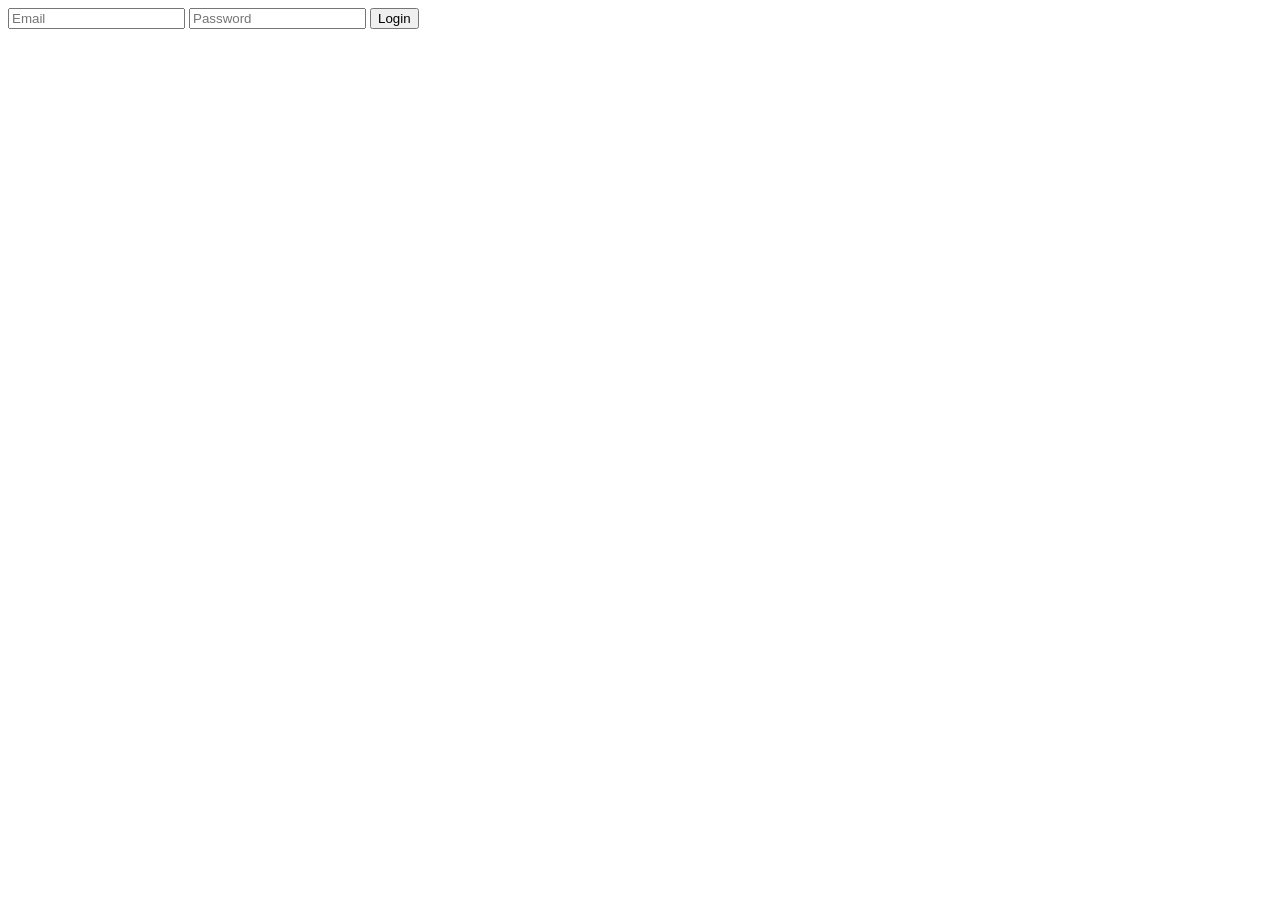
<file: GSMS/UI/login.html>
<html>
    <form action="/login" method="POST">
    <input type="email" name="email" class="form-control" placeholder="Email">
    <input type="password" name="password" class="form-control" placeholder="Password">
    <button type="submit">Login</button>
</form>
</html>
</file>
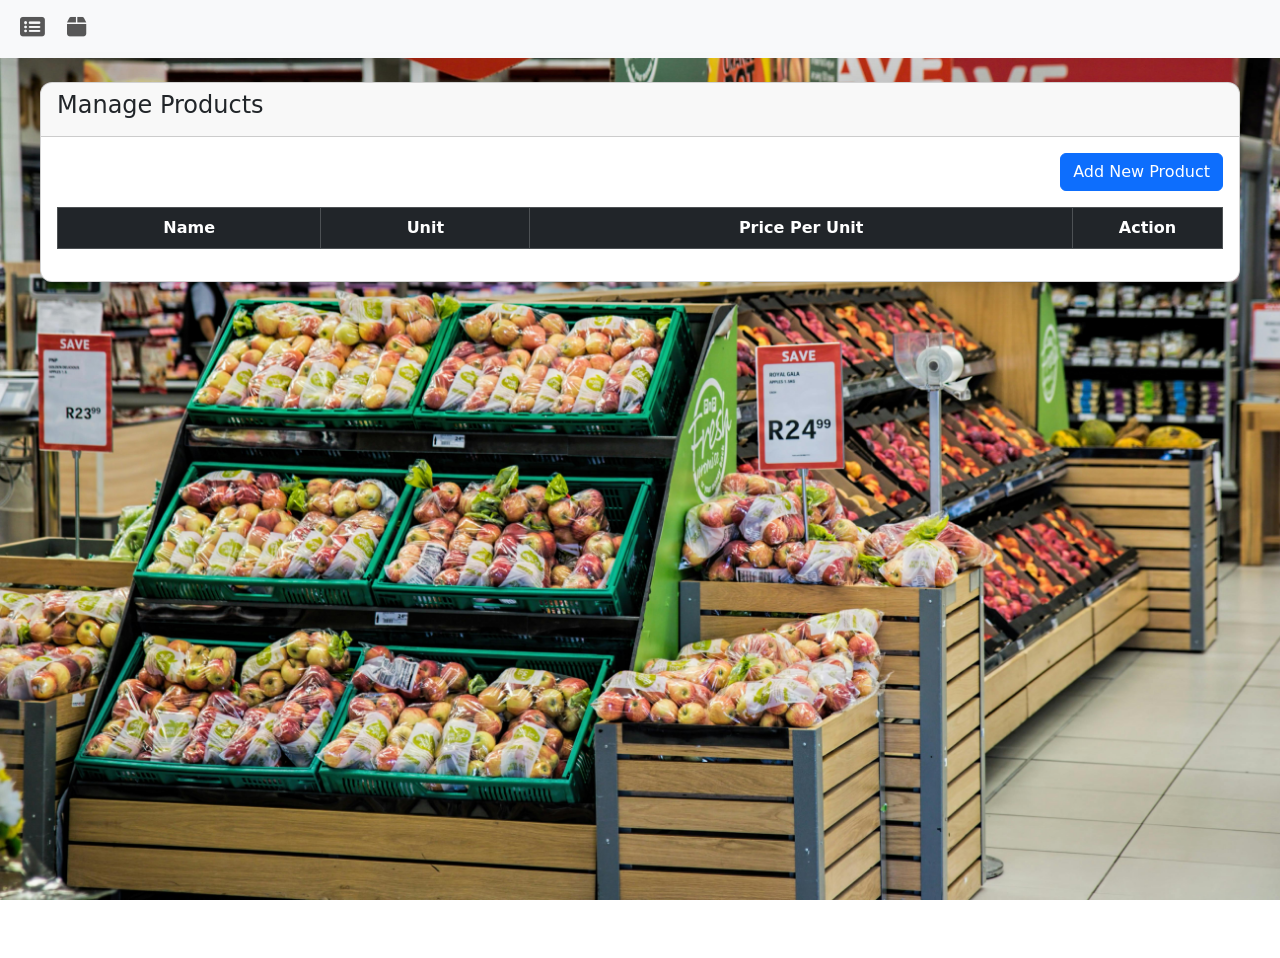
<file: GSMS/UI/manage-product.html>
<!DOCTYPE html>
<html>
<head>
    <title>GSMS</title>
    <meta charset="utf-8">
    <meta name="viewport" content="width=device-width, initial-scale=1.0, maximum-scale=1.0">
    <meta name="mobile-web-app-capable" content="yes">
    <meta name="csrf-token" content="{{ csrf_token() }}"/>

    <!-- Font Awesome -->
    <link rel="stylesheet" href="https://cdnjs.cloudflare.com/ajax/libs/font-awesome/6.5.1/css/all.min.css">

    <!-- Google Material Icons (optional) -->
    <link href="https://fonts.googleapis.com/icon?family=Material+Icons" rel="stylesheet">

    <!-- Bootstrap 5 -->
    <link rel="stylesheet" href="https://cdn.jsdelivr.net/npm/bootstrap@5.3.2/dist/css/bootstrap.min.css">
    <link rel="stylesheet" href="css/style.css">


    <style>
        body {
            background-image: url('Image/gsms.jpg');
            background-repeat: no-repeat;
            background-attachment: fixed;  
            background-size: cover;
        }
    </style>
</head>
<body>
    <nav class="navbar navbar-expand-lg navbar-light bg-light">
        <div class="container-fluid">

            <!-- Mobile Toggle -->
            <button class="navbar-toggler" type="button" data-bs-toggle="collapse" data-bs-target="#navbarNav">
                <span class="navbar-toggler-icon"></span>
            </button>

            <!-- Links -->
            <div class="collapse navbar-collapse" id="navbarNav">
                <ul class="navbar-nav me-auto">
                    <li class="nav-item">
                        <a class="nav-link" href="index.html">
                            <i class="fa fa-list-alt" title="Orders"></i>
                        </a>
                    </li>
                    <li class="nav-item">
                        <a class="nav-link" href="manage-product.html">
                            <i class="fa fa-box" title="Products"></i> 
                        </a>
                    </li>
                </ul>
            </div>
        </div>
    </nav>

<div class="d-flex justify-content-center align-items-start min-vh-100">
      <div class="card mx-auto mt-4 shadow-lg bg-white w-100" style="max-width: 1200px; border-radius: 12px;">
        <!--Card header-->
          <div class="card-header text-center text-dark">
            <h1 class="h4 text-start">Manage Products</h1>
          </div>
        <div class="d-grid gap-2 d-md-flex justify-content-md-end">
          <!--Add new product Button-->
        <button type="button" class="btn btn-primary me-3 mt-3" data-bs-toggle="modal" data-bs-target="#addProductModal">
          Add New Product
        </button>
      </div>
      <!--Card body-->
      <div class="card-body">
        <table class="table table-bordered table-striped text-center">
          <thead class="table-dark">
            <tr>
              <th>Name</th>
              <th>Unit</th>
              <th>Price Per Unit</th>
              <th style="width: 150px">Action</th>
            </tr>
          </thead>
          <tbody>


          </tbody>
        </table>
      </div>
    </div>
  </div>
</div>

<!--Product Modal-->
<div class="modal fade" id="addProductModal" tabindex="-1" data-bs-backdrop="static">
  <div class="modal-dialog">
    <div class="modal-content">
      <div class="modal-header">
        <!--Modal Title-->
        <h4 class="modal-title">Add New Product</h4>
      </div>
      <!--Modal Body-->
      <div class="modal-body">
        <form id="productForm">
          <!--Product Id-->
          <input type="hidden" name="id" id="id" value="0">
          <!--Name-->
            <div class="mb-3">
              <label for="Product-name" class="col-form-label">Name:</label>
              <input type="text" class="form-control" id="Product-name" name="name">
            </div>
            <!--Unit-->
            <div class="mb-3">
              <label for="uom" class="col-form-label">Unit:</label>
              <select type="text" class="form-select" id="uom" name="uoms"></select>
            </div>
            <!--Price Per Price-->
            <div class="mb-3">
              <label for="Price" class="col-form-label">Price Per Unit:</label>
              <input type="text" class="form-control" id="Price" name="price">
          </div>
        </form>
      </div>
<!--Modal footer-->
<div class="modal-footer">
  <button type="button" class="btn btn-secondary" data-bs-dismiss="modal">Close</button>
  <button type="button" class="btn btn-primary" id="saveProduct">Save</button>
</div>
</div>
  </div>
</div>
<script src="https://code.jquery.com/jquery-3.7.1.min.js"></script>
<script src="https://cdn.jsdelivr.net/npm/bootstrap@5.3.2/dist/js/bootstrap.bundle.min.js"></script>
<script src="js/common.js"></script>
<script src="js/manage-product.js"></script>
</body>
</html>
</file>
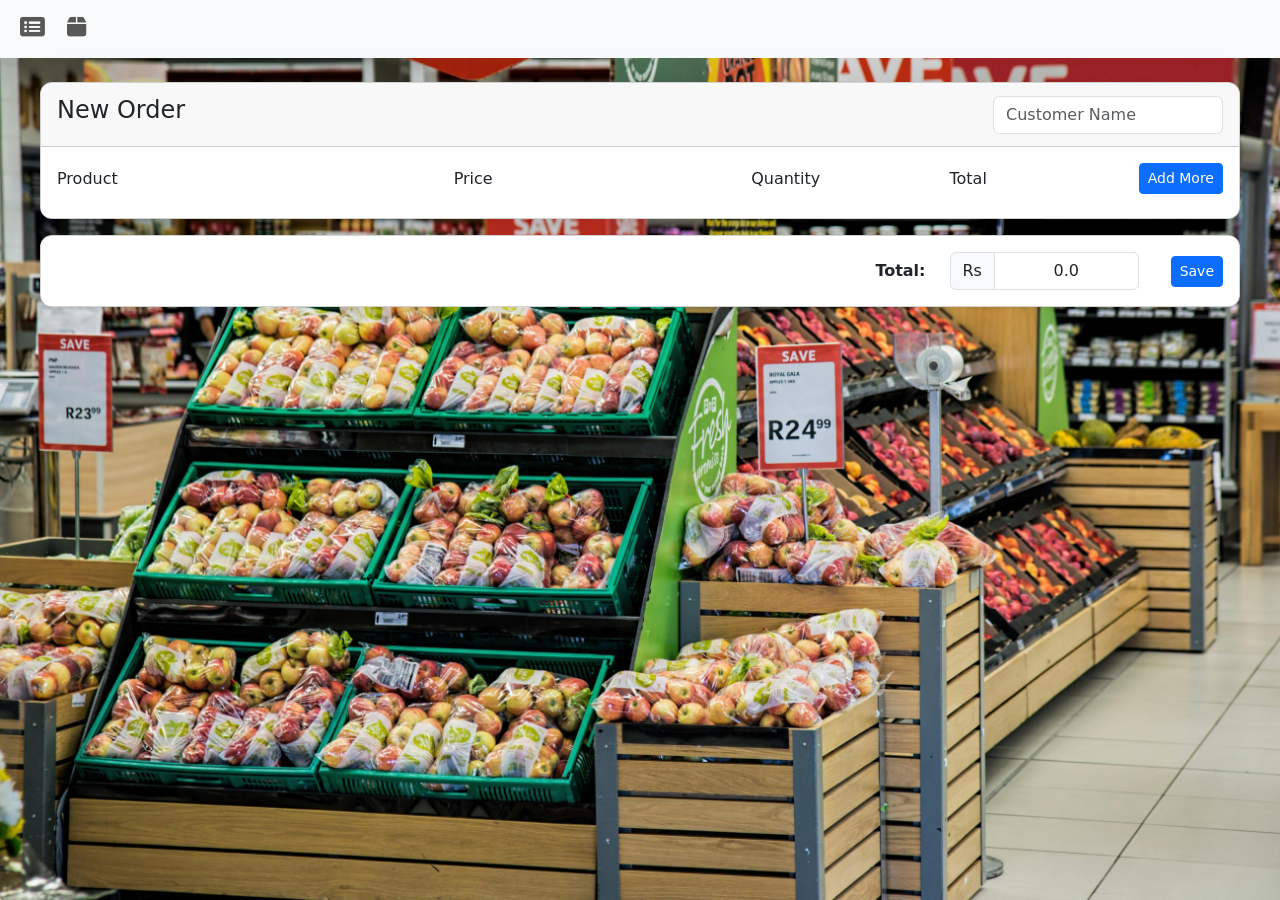
<file: GSMS/UI/order.html>
<!DOCTYPE html>
<html>
<head>
    <title>GSMS</title>
    <meta charset="utf-8">
    <meta name="viewport" content="width=device-width, initial-scale=1.0, maximum-scale=1.0">
    <meta name="mobile-web-app-capable" content="yes">
    <meta name="csrf-token" content="{{ csrf_token() }}"/>

    <!-- Font Awesome -->
    <link rel="stylesheet" href="https://cdnjs.cloudflare.com/ajax/libs/font-awesome/6.5.1/css/all.min.css">

    <!-- Google Material Icons (optional) -->
    <link href="https://fonts.googleapis.com/icon?family=Material+Icons" rel="stylesheet">

    <!-- Bootstrap 5 -->
    <link rel="stylesheet" href="https://cdn.jsdelivr.net/npm/bootstrap@5.3.2/dist/css/bootstrap.min.css">
    <link rel="stylesheet" href="css/style.css">


    <style>
        body {
            background-image: url('Image/gsms.jpg');
            background-repeat: no-repeat;
            background-attachment: fixed;  
            background-size: cover;
        }
    </style>
</head>
<body>
    <nav class="navbar navbar-expand-lg navbar-light bg-light">
        <div class="container-fluid">

            <!-- Mobile Toggle -->
            <button class="navbar-toggler" type="button" data-bs-toggle="collapse" data-bs-target="#navbarNav">
                <span class="navbar-toggler-icon"></span>
            </button>

            <!-- Links -->
            <div class="collapse navbar-collapse" id="navbarNav">
                <ul class="navbar-nav me-auto">
                    <li class="nav-item">
                        <a class="nav-link" href="index.html">
                            <i class="fa fa-list-alt" title="Orders"></i>
                        </a>
                    </li>
                    <li class="nav-item">
                        <a class="nav-link" href="manage-product.html">
                            <i class="fa fa-box" title="Products"></i> 
                        </a>
                    </li>
                </ul>
            </div>
        </div>
    </nav>

<form>
    <!-- First Card (Order Header + Labels) -->
<div class="d-flex justify-content-center align-items-start">
  <div class="card mx-auto mt-4 shadow-lg bg-white w-100"
       style="max-width: 1200px; border-radius: 12px;">

    <!-- Card Header -->

      <div class="card-header text-dark">
        <h1 class="h4 text-start new-order">
          New Order
          
          <!--Customer Name Input-->
            <input name="customerName" id="customerName" type="text" placeholder="Customer Name"
                  class="form-control d-inline-block ms-2 mb-1"
                  style="max-width:230px; float: right;">
        </h1>
      </div>

      <!-- Card Body -->
      <div class="card-body">
        <div class="row mb-2 align-items-center text-center">
          <div class="col-sm-4">
            <label class="form-label mb-0 float-start">Product</label>
          </div>
          <div class="col-sm-3">
            <label class="form-label mb-0 float-start">Price</label>
          </div>
          <div class="col-sm-2">
            <label class="form-label mb-0 float-start">Quantity</label>
          </div>
          <div class="col-sm-3 d-flex justify-content-between align-items-center">
            <label class="form-label mb-0">Total</label>
            <button class="btn btn-sm btn-primary" type="button" id="addMoreButton">
              Add More
            </button>
          </div>
        </div>
      </div>
    </div>
  </div>

  <div class="product-box-extra" id="itemsInOrder">

  </div>

  <!-- Third Card (Total Row) -->
  <div class="d-flex justify-content-center align-items-start">
    <div class="card mx-auto mt-3 shadow-sm bg-white w-100"
        style="max-width: 1200px; border-radius: 12px;">
      <div class="card-body">

        <div class="row align-items-center">
          <div class="col-sm-9 text-end">
            <strong>Total:</strong>
          </div>
          <div class="col-sm-3 d-flex align-items-center">
            <div class="input-group me-3">
              <span class="input-group-text">Rs</span>
              <input type="text" id="product_grand_total" name="product_grand_total" class="form-control text-center me-3" value="0.0" readonly>
            </div>
            <button class="btn btn-sm btn-primary" id="saveOrder">  Save  </button>
          </div>
        </div>

      </div>
    </div>
  </div>
</form>


<!-- Second Card (Product Row) -->
<div class="product-box d-none">
<div class="d-flex justify-content-center align-items-start">
  <div class="card mx-auto mt-3 shadow-sm bg-white w-100 disappear"
       style="max-width: 1200px; border-radius: 12px;">
    <div class="card-body">

      <!-- One product row -->
      <div class="row mb-3 align-items-center text-center product-item">

        <!-- Product dropdown -->
        <div class="col-sm-4">
          <select name="product" class="form-select cart-product"></select>
        </div>

        <!-- Price -->
        <div class="col-sm-3">
          <input id="product_price" name="product_price" class="form-control product-price" value="0.0" readonly>
        </div>

        <!-- Quantity -->
        <div class="col-sm-2">
          <input type="number" min="1" value="1" name="qty" class="form-control product-qty">
        </div>

        <!-- Total + Remove button -->
        <div class="col-sm-3 d-flex align-items-center">
          <div class="input-group me-3">
            <span class="input-group-text">Rs</span>
            <input type="text" name="item_total" id="item_total" class="form-control text-center product-total" aria-label="Amount" value="0.0" readonly>
          </div>
          <button class="btn btn-sm btn-danger remove-row"> Remove </button>
        </div>

      </div>
    </div>
  </div>
</div>
<script src="https://code.jquery.com/jquery-3.7.1.min.js"></script>
<script src="https://cdn.jsdelivr.net/npm/bootstrap@5.3.2/dist/js/bootstrap.bundle.min.js"></script>
<script src="js/common.js"></script>
<script src="js/order.js"></script>
</body>
</html>
</file>
<file: GSMS/UI/css/style.css>
.nav-link i {
      font-size: 22px; /* icon size */
      margin-right: 6px; /* space between icon and text */
    }
 
.new-order {
  padding-top: 5px;
  padding-bottom: 0 auto;
}
</file>
